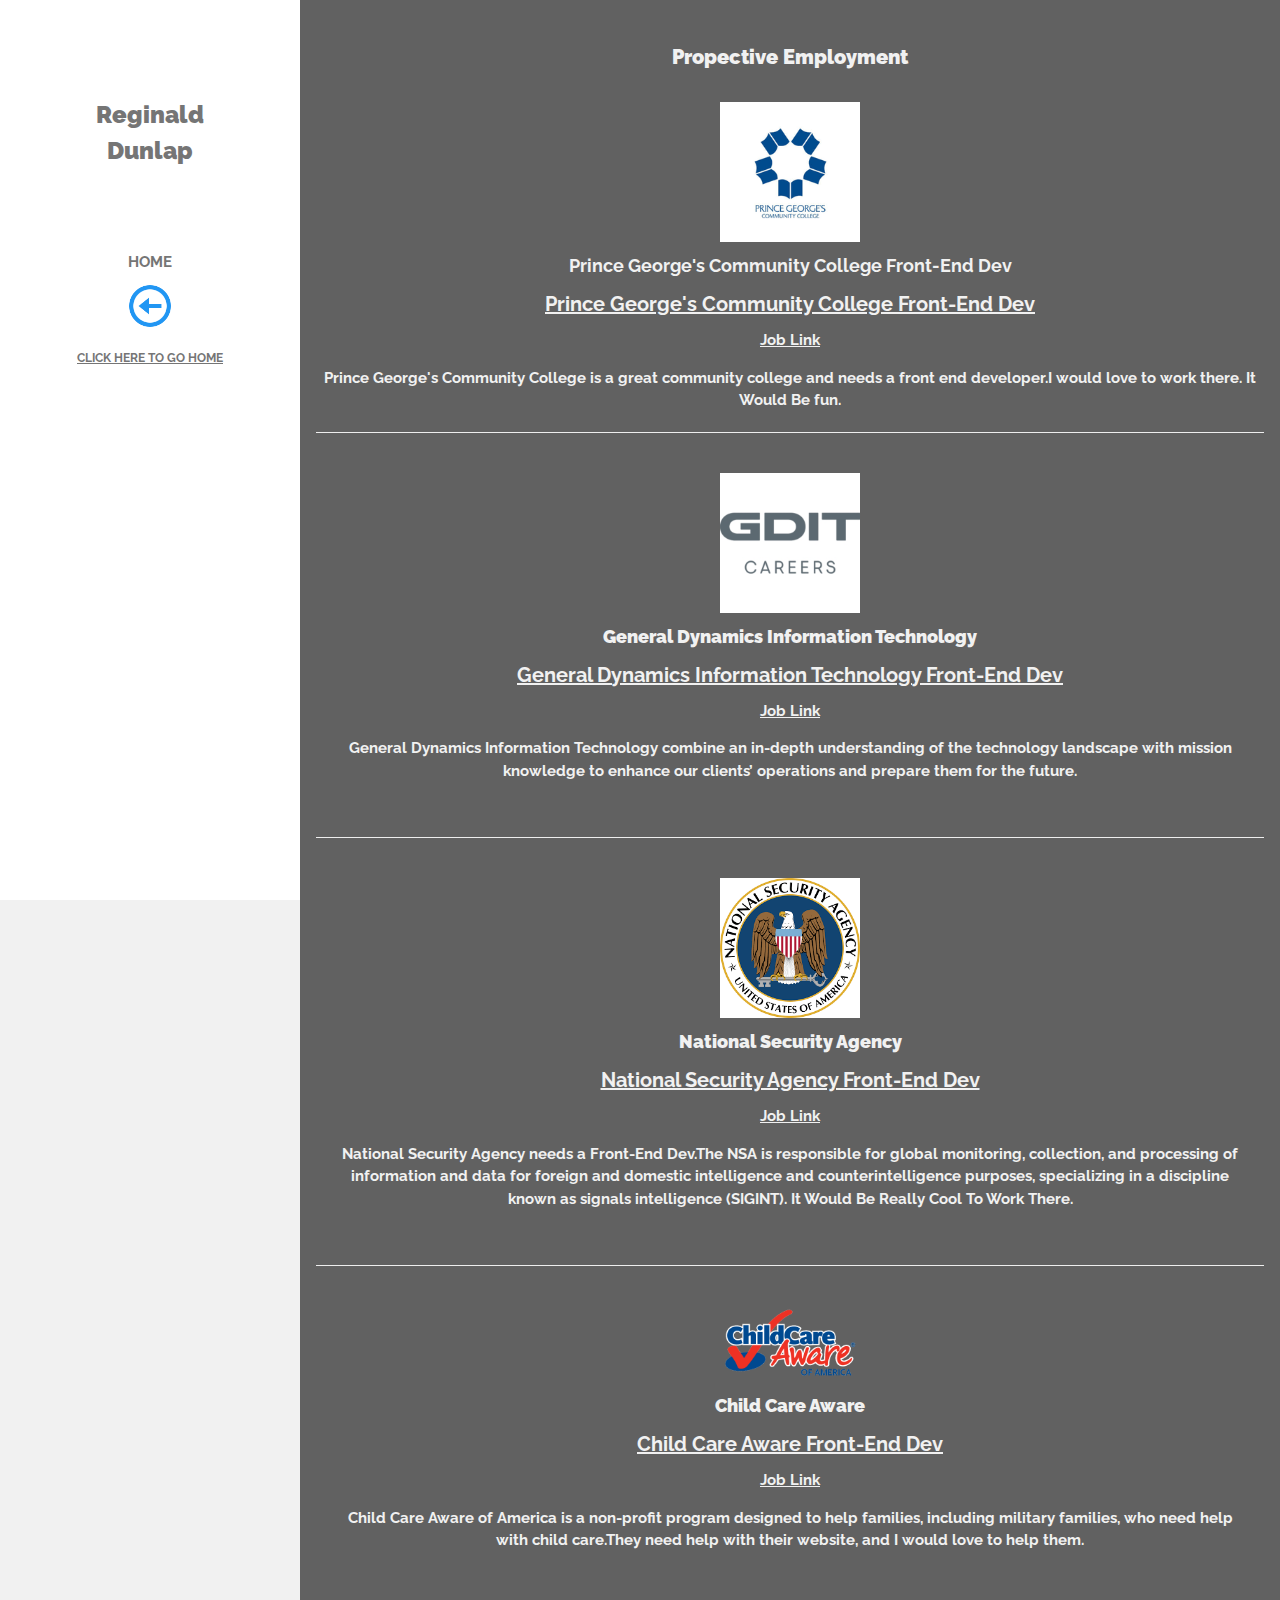
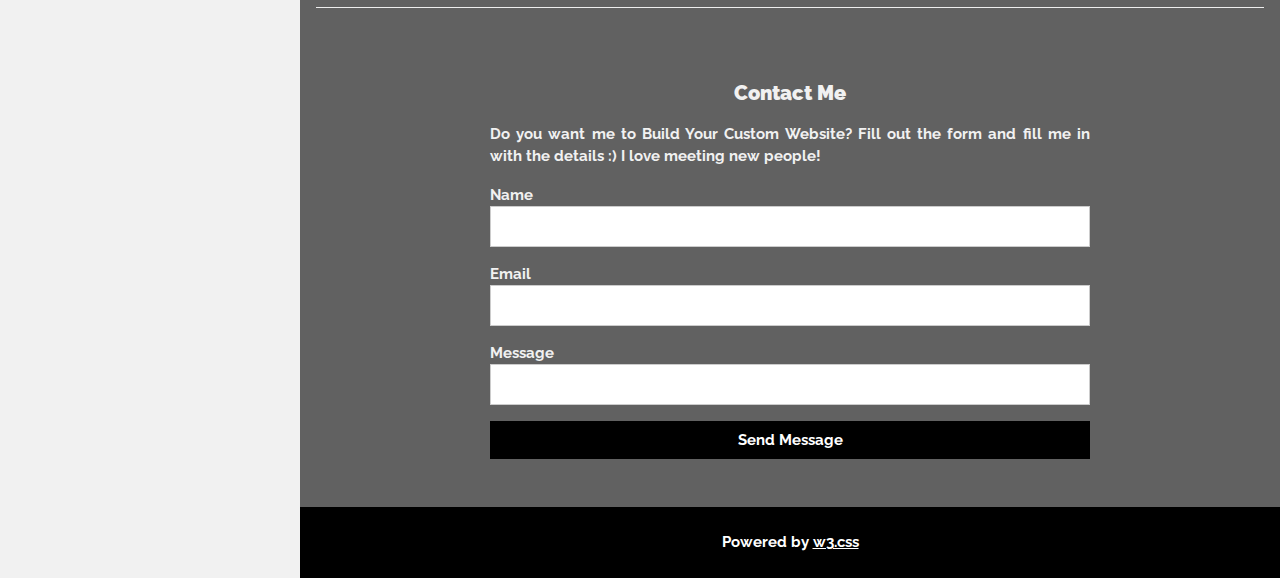
<file: CAreer/employment.html>
<!DOCTYPE html>
<html lang="en">
<title>W3.CSS Template</title>
<meta charset="UTF-8">
<meta name="viewport" content="width=device-width, initial-scale=1">
	<!--W3'S CSS CDN-->
<link rel="stylesheet" href="https://www.w3schools.com/w3css/4/w3.css">
	<!--W3'S CSS CDN BACKUP-->
<link rel="stylesheet" href="http://www.w3schools.com/lib/w3.css">
	<!--GOOGLE FONTS-->
<link rel="stylesheet" href="https://fonts.googleapis.com/css?family=Raleway">

	
	
	
<style>
body,h1,h2,h3,h4,h5 {font-family: "Raleway", sans-serif; font-weight:bold;}
	a{text-decoration: underline;}
.w3-third img{margin-bottom: -6px; opacity: 0.8; cursor: pointer}
	
.w3-third img:hover{opacity: 1}	
</style>
<body class="w3-light-grey w3-content" style="max-width:1600px">

<!-- Sidebar/menu -->
<nav class="w3-sidebar w3-bar-block w3-white w3-animate-left w3-text-grey w3-collapse w3-top w3-center" style="z-index:3;width:300px;font-weight:bold" id="mySidebar"><br>
  <h3 class="w3-padding-64 w3-center"><b>Reginald<br>Dunlap</b></h3>
  <a href="javascript:void(0)" onclick="w3_close()" class="w3-bar-item w3-button w3-padding w3-hide-large">CLOSE</a>
	
  <a href="../index.html" onclick="w3_close()" class="w3-bar-item w3-button">HOME</a>
 <a href="../index.html"><img border="0" alt="W3Schools" src= "../img/icons8-back-arrow-96.png" width="50" height="50"><p><small>CLICK HERE TO GO HOME</small></p></a></nav>
  

<!-- Top menu on small screens -->
<header class="w3-container w3-top w3-hide-large w3-white w3-xlarge w3-padding-16">
  <span class="w3-left w3-padding">Reginald B. Dunlap</span>
  <a href="javascript:void(0)" class="w3-right w3-button w3-white" onclick="w3_open()">☰</a>
</header>

<!-- Overlay effect when opening sidebar on small screens -->
<div class="w3-overlay w3-hide-large w3-animate-opacity" onclick="w3_close()" style="cursor:pointer" title="close side menu" id="myOverlay"></div>

<!-- !PAGE CONTENT! -->
<div class="w3-main" style="margin-left:300px">

  <!-- Push down content on small screens --> 
  <div class="w3-hide-large" style="margin-top:83px"></div>
  
  <!-- Modal for full size images on click-->
  <div id="modal01" class="w3-modal w3-black" style="padding-top:0" onclick="this.style.display='none'">
    <span class="w3-button w3-black w3-xlarge w3-display-topright">×</span>
    <div class="w3-modal-content w3-animate-zoom w3-center w3-transparent w3-padding-64">
      <img id="img01" class="w3-image">
      <p id="caption"></p>
    </div>
  </div>

  <!-- About section -->
  <div class="w3-container w3-dark-grey w3-center w3-text-light-grey w3-padding-32" id="about">
	  
    <h4 style="padding-bottom: 20px; "><b>Propective Employment</b></h4>
	<img src= "../img/download (1).png" width="140" alt="Prince George's Community College logo">
    <h5>Prince George's Community College Front-End Dev</h5>
	<a href="https://www.pgcc.edu/"><h4>Prince George's Community College Front-End Dev</h4></a>
	<a href="https://www.indeed.com/jobs?q=Front%20End%20Developer&l=20783&vjk=70c2c266f2394267 ">Job Link</a>
	<p> Prince George's Community College is a great community college and needs a front end developer.I would love to work there.
     It Would Be fun.</p>
	  
	  <hr>
	  
	  <div style="padding:20px"  class="col-lg-4">
				<img src= "../img/607db82ae7aeddcae0efe7d359958aef.jpg" width="140" alt="gdit logo">
		  <h5><b>General Dynamics Information Technology</b></h5>
				<a href="https://www.gdit.com/ "><h4>General Dynamics Information Technology Front-End Dev</h4></a>
				<a href="https://www.indeed.com/viewjob?jk=7b278169ebaa214f&tk=1e7eosksl47n9800&from=title-cmp-salaries">Job Link</a>
				<p>General Dynamics Information Technology combine an in-depth understanding of the technology landscape with mission knowledge to enhance our clients’ operations and prepare them for the future. </p>
			</div><!--/col-lg-4 -->
	  
	  <hr>
	  
	  <div style="padding:20px" class="col-lg-4">
				<img  src="../img/mydownload.png" width="140"> 
		  <h5><b>National Security Agency </b></h5>
		  <a href="https://www.nsa.gov/"><h4>National Security Agency Front-End Dev</h4></a>
				<a href="https://www.indeed.com/viewjob?jk=363200e2c066c27b&tk=1e70ppvkr57tg800&from=serp&vjs=3&advn=2500590964327171&adid=119415745&sjdu=9XwHWtDrCBG1A5A-9uyGom44uoQy3i9t-65IIlj9h2Pvd9afrAiOVKuIWGgsOlV0ONMsvPYK-DOdUKvUFHYJow ">Job Link</a>
				<p>National Security Agency needs a Front-End Dev.The NSA is responsible for global monitoring, collection, and processing of information and data for foreign and domestic intelligence and counterintelligence purposes, specializing in a discipline known as signals intelligence (SIGINT). It Would Be Really Cool To Work There.</p>		
			</div><!--/col-lg-4 -->
	  
	  <hr>
	  
	  <div style="padding:20px" class="col-lg-4">
				<img  src= "../img/cca-america-logo-rgb.png" width="140" alt="child care aware logo">
		  <h5><b>Child Care Aware</b></h5>
				<a href="https://www.childcareaware.org/"><h4>Child Care Aware Front-End Dev</h4></a>
				<a href="https://www.indeed.com/viewjob?jk=076fa089ebd0fd51&q=front+end+web+developer&l=Hyattsville,+MD&tk=1e70plgmtp9li800&from=web&vjs=3 ">Job Link</a>
				<p>Child Care Aware of America is a non-profit program designed to help families, including military families, who need help with child care.They need help with their website, and I would love to help them.</p>
			</div><!--/col-lg-4 -->
	  
	  <hr>
	  
    <div class="w3-content w3-justify" style="max-width:600px">
      <!--CONTACT-->
		<h4 id="contact" style="padding-top: 50px;" class="w3-center"><b>Contact Me</b></h4>
      <p>Do you want me to Build Your Custom Website? Fill out the form and fill me in with the details  :) I love meeting new people!</p>
      <form action="/action_page.php" target="_blank">
        <div class="w3-section">
          <label>Name</label>
          <input class="w3-input w3-border" type="text" name="Name" required>
        </div>
        <div class="w3-section">
          <label>Email</label>
          <input class="w3-input w3-border" type="text" name="Email" required>
        </div>
        <div class="w3-section">
          <label>Message</label>
          <input class="w3-input w3-border" type="text" name="Message" required>
        </div>
        <button type="submit" class="w3-button w3-block w3-black w3-margin-bottom">Send Message</button>
      </form>
      
  </div>
 </div>
	<!-- Footer -->
  <div class="w3-black w3-center w3-padding-24" style="margin-left: 0;">Powered by&nbsp;<a  href="https://www.w3schools.com/w3css/default.asp" title="W3.CSS" target="_blank" class="w3-hover-opacity">w3.css</a></div>

</div><!-- End page content -->
  
  



   <!--JAVASCRIPT-->
<script>
// Script to open and close sidebar
function w3_open() {
  document.getElementById("mySidebar").style.display = "block";
  document.getElementById("myOverlay").style.display = "block";
}
 
function w3_close() {
  document.getElementById("mySidebar").style.display = "none";
  document.getElementById("myOverlay").style.display = "none";
}

// Modal Image Gallery
function onClick(element) {
  document.getElementById("img01").src = element.src;
  document.getElementById("modal01").style.display = "block";
  var captionText = document.getElementById("caption");
  captionText.innerHTML = element.alt;
}

</script>


</body>
</html>
</file>
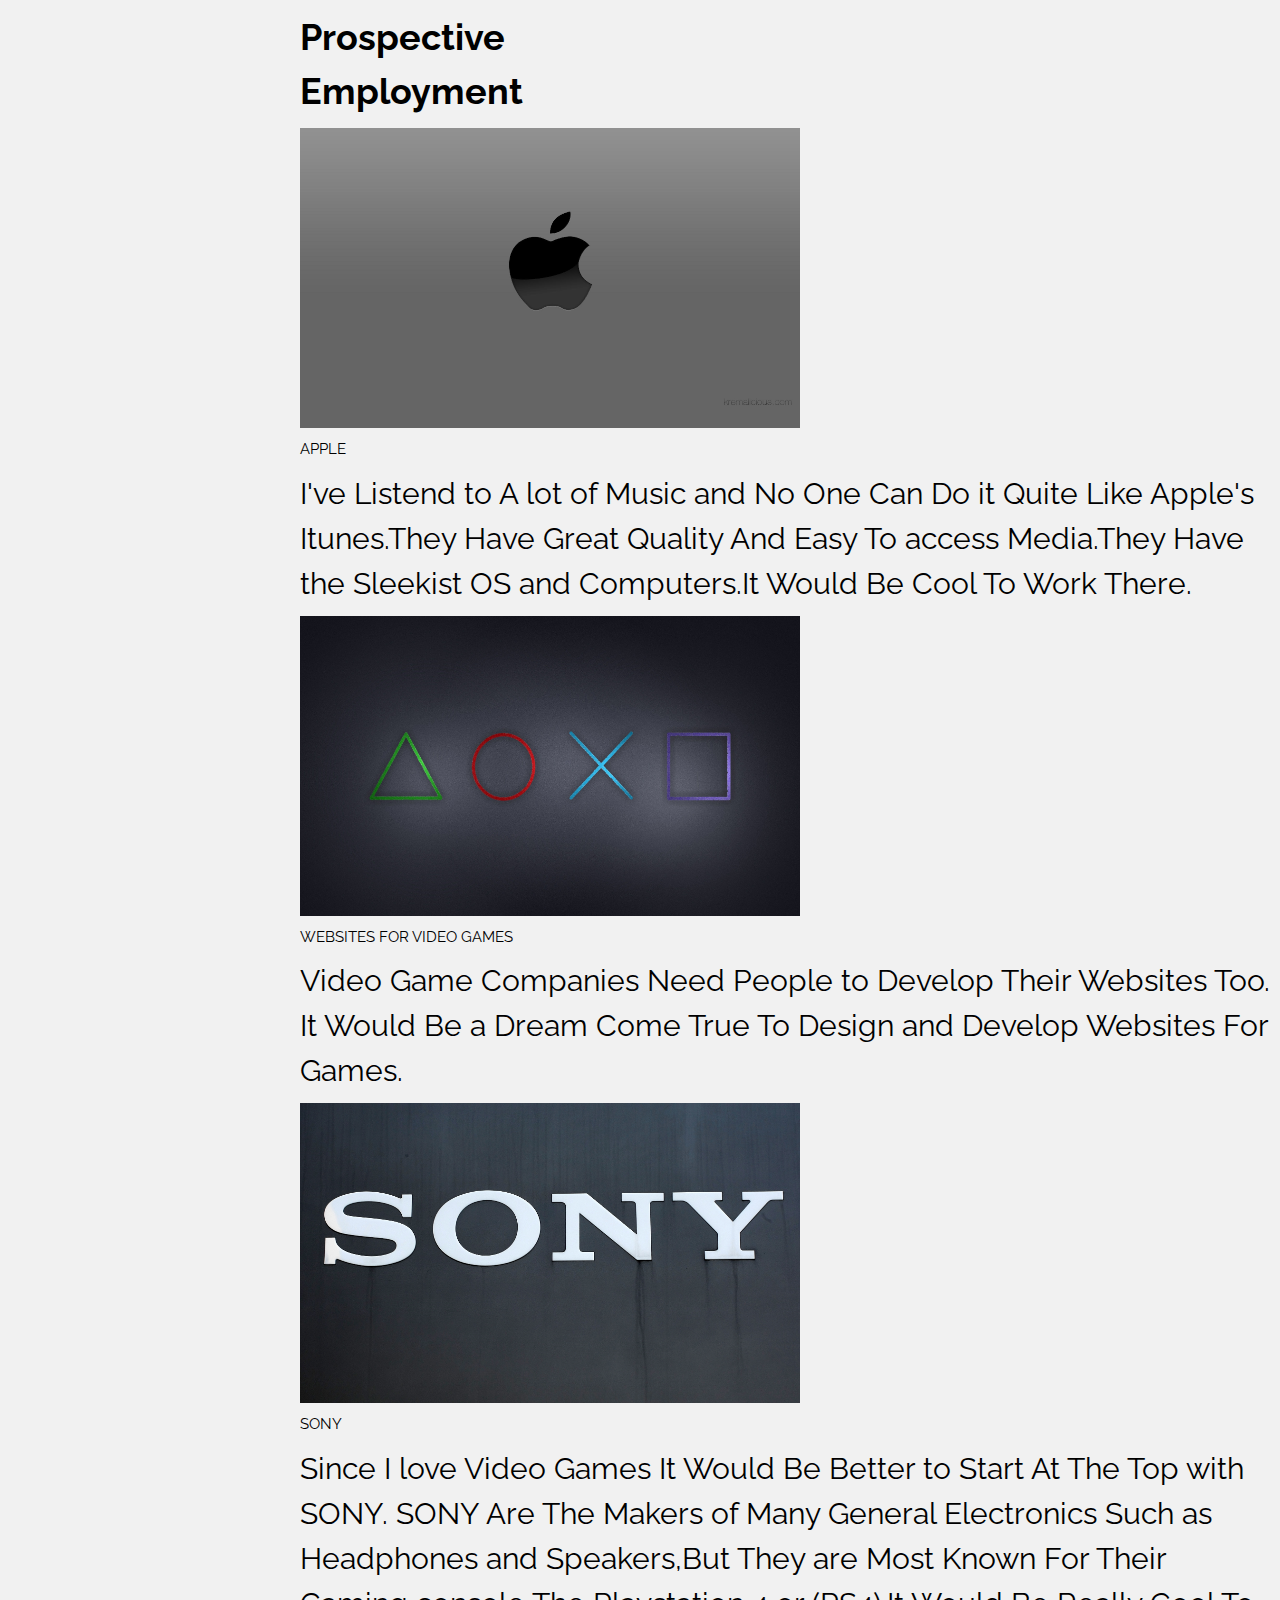
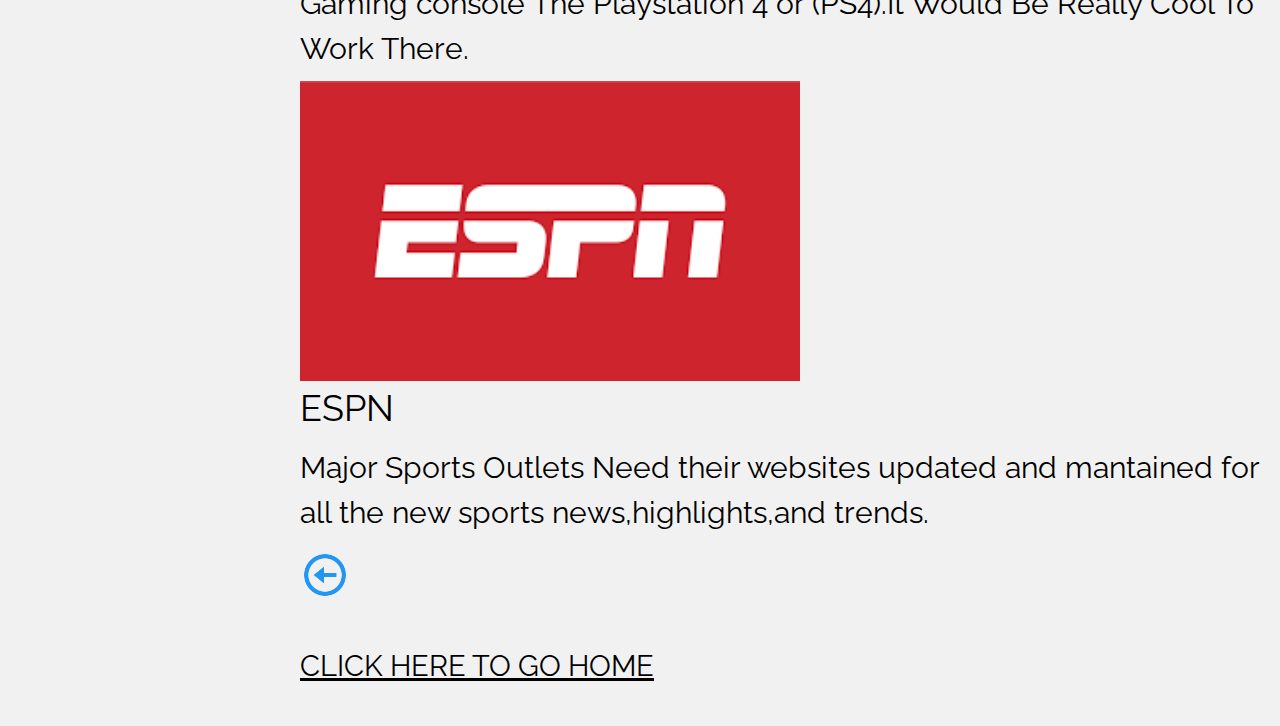
<file: CAreer/sourceIndex.html>
<!DOCTYPE html>
<html lang="en">
<title>W3.CSS Template</title>
<meta charset="UTF-8">
<meta name="viewport" content="width=device-width, initial-scale=1">
<link rel="stylesheet" href="https://www.w3schools.com/w3css/4/w3.css">
<link rel="stylesheet" href="https://fonts.googleapis.com/css?family=Raleway">
<!--<link rel="stylesheet" href="https://www.w3schools.com/w3css/4/w3.css">-->
<link rel="stylesheet" href="../CSS/Carrercss2.css">    
<style>
body,h1,h2,h3,h4,h5 {font-family: "Raleway", sans-serif}
.w3-third img{margin-bottom: -6px; opacity: 0.8; cursor: pointer}
.w3-third img:hover{opacity: 1}
</style>
<body class="w3-light-grey w3-content" style="max-width:1600px">



<!-- Top menu on small screens -->
<header class="w3-container w3-top w3-hide-large w3-white w3-xlarge w3-padding-16">
  <span class="w3-left w3-padding">Reginald B. Dunlap</span>
  <a href="javascript:void(0)" class="w3-right w3-button w3-white" onclick="w3_open()">☰</a>
</header>

<!-- Overlay effect when opening sidebar on small screens -->
<div class="w3-overlay w3-hide-large w3-animate-opacity" onclick="w3_close()" style="cursor:pointer" title="close side menu" id="myOverlay"></div>

<!-- !PAGE CONTENT! -->
<div class="w3-main" style="margin-left:300px">

  <!-- Push down content on small screens --> 
  <div class="w3-hide-large" style="margin-top:83px"></div>
  
  

    
   

  
  
  <!-- Modal for full size images on click-->
  <div id="modal01" class="w3-modal w3-black" style="padding-top:0" onclick="this.style.display='none'">
    <span class="w3-button w3-black w3-xlarge w3-display-topright">×</span>
    <div class="w3-modal-content w3-animate-zoom w3-center w3-transparent w3-padding-64">
      <img id="img01" class="w3-image">
      <p id="caption"></p>
    </div>
  </div>

  <!-- About section -->
  <div class= "text-center">
		<h1><b>Prospective<br>Employment</b></h1>
	</div>

	<section>
	<div class="container">
  <h1><img src= "../img/981404-apple-logo-hd-wallpaper-2560x1600-desktop.jpg"  class="image" height="300" width="500"></h1>
  <div class="overlay">
    <div class="text">APPLE</div>
      </div>
		</div>	
     </section>
	<h2>I've Listend to A lot of Music and No One Can Do it Quite Like Apple's Itunes.They Have Great Quality And Easy To access Media.They Have the Sleekist OS and Computers.It Would Be Cool To Work There.</h2>
	
	<section>
	<div class="container">
  <h1><img src= "../img/267498.jpg" class="image" height="300" width="500"></h1>
  <div class="overlay">
    <div class="text">WEBSITES FOR VIDEO GAMES</div>
      </div>
		</div>	
     </section>
	<h2>Video Game Companies Need People to Develop Their Websites Too. It Would Be a Dream Come True To Design and Develop Websites For Games.</h2>
	
	<section>
	<div class="container">
  <h1><img src= "../img/83978435.jpg"  class="image" height="300" width="500"></h1>
  <div class="overlay">
    <div class="text">SONY</div>
      </div>
		</div>	
     </section>
	
	<h2>Since I love Video Games It Would Be Better to Start At The Top with SONY. SONY Are The Makers of Many General Electronics Such as Headphones and Speakers,But They are Most Known For Their Gaming console The Playstation 4 or (PS4).It Would Be Really Cool To Work There.</h2>
	
	
        
        <section>
        <div class= "text-center">    
	<div class="container">
  <h1><img src= "../img/espn.png"  class="image" height="300" width="500">
  <div class="overlay">
      <div class="text">ESPN</div>
      </div>
		</div>	
     </section>
	<h2>Major Sports Outlets Need their websites updated and mantained for all the new sports news,highlights,and trends.</h2>
	<h1>
		
		<footer>	
		<a href= "../SOurceindex.html">
<img border="0" alt="W3Schools" src= "../img/icons8-back-arrow-96.png" width="50" height="50"><p><small>CLICK HERE TO GO HOME</small></p>
	</h1>
	</div>
            </h1></section></div></footer>

     
      
      

  
<script>
// Script to open and close sidebar
function w3_open() {
  document.getElementById("mySidebar").style.display = "block";
  document.getElementById("myOverlay").style.display = "block";
}
 
function w3_close() {
  document.getElementById("mySidebar").style.display = "none";
  document.getElementById("myOverlay").style.display = "none";
}

// Modal Image Gallery
function onClick(element) {
  document.getElementById("img01").src = element.src;
  document.getElementById("modal01").style.display = "block";
  var captionText = document.getElementById("caption");
  captionText.innerHTML = element.alt;
}

</script>


</body>
</html>
</file>
<file: CSS/Carrercss2.css>
@charset "utf-8";
/* CSS Document */

canvas{
    background-image: linear-gradient(bottom, rgb(105,173,212) 0%, rgb(23,82,145) 84%);
    background-image: -o-linear-gradient(bottom, rgb(105,173,212) 0%, rgb(23,82,145) 84%);
    background-image: -moz-linear-gradient(bottom, rgb(105,173,212) 0%, rgb(23,82,145) 84%);
    background-image: -webkit-linear-gradient(bottom, rgb(105,173,212) 0%, rgb(23,82,145) 84%);
    background-image: -ms-linear-gradient(bottom, rgb(105,173,212) 0%, rgb(23,82,145) 84%);
    
    background-image: -webkit-gradient(
        linear,
        left bottom,
        left top,
        color-stop(0, rgb(105,173,212)),
        color-stop(0.84, rgb(23,82,145))
    );
}
</file>
